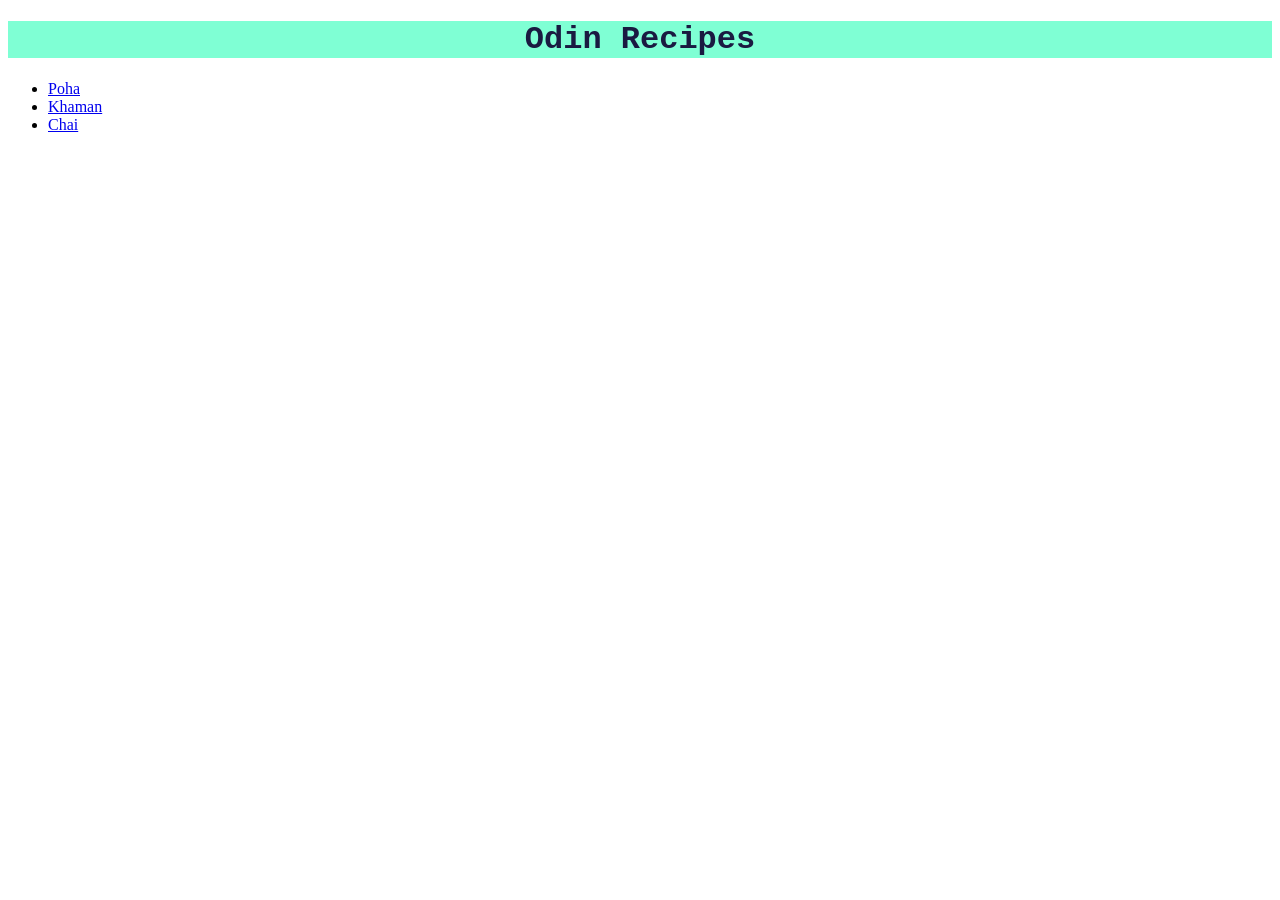
<file: index.html>
<!DOCTYPE html>
<html lang="en">
<head>
    <link rel="stylesheet" href="css/style.css">
    <meta charset="UTF-8">
    <title> my website</title>
</head>
<body>
    <h1>Odin Recipes</h1>
    <ul>
        <li><a href="recipes/poha.html">Poha</a></li>
        <li><a href="recipes/khaman.html">Khaman</a></li>
        <li><a href="recipes/chai.html">Chai</a></li>
    </ul>
</body>
</html>
</file>
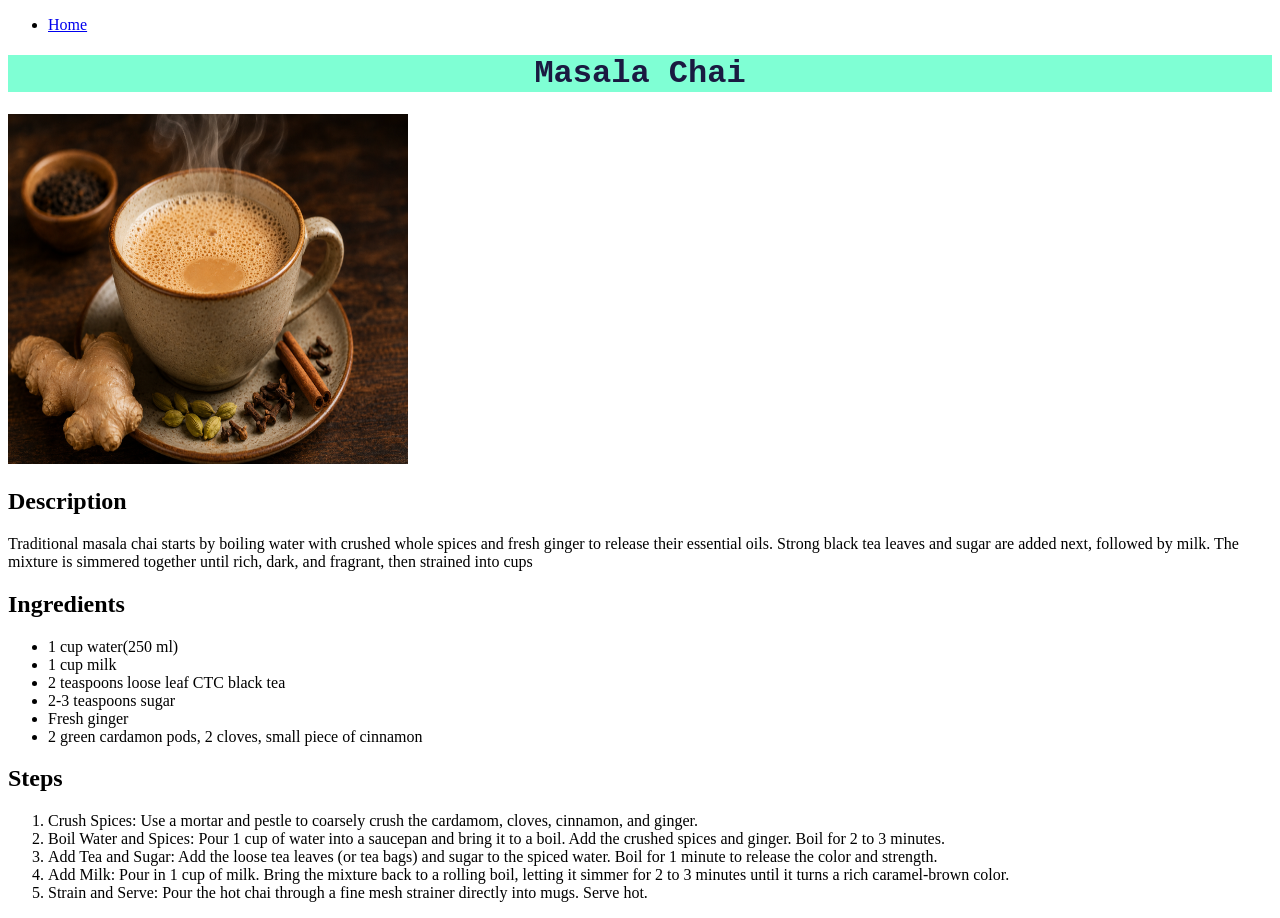
<file: recipes/chai.html>
<!DOCTYPE html>
<html lang="en">
<head>
    <link rel="stylesheet" href="../css/style.css">
    <meta charset="UTF-8">
    <title>masala chai recipe</title>
</head>
<body>

    <ul>
        <li><a href="../index.html">Home</a></li>
    </ul>

    <h1>Masala Chai</h1>

        <img src="../image/chai.png" alt="image of masala chai" width="400" height="350"><br>

    <h2>Description</h2>
    
        <p>Traditional masala chai starts by boiling water with crushed whole spices and fresh ginger to release their essential oils. Strong black tea leaves and sugar are added next, followed by milk. The mixture is simmered together until rich, dark, and fragrant, then strained into cups</p>

    <h2>Ingredients</h2>

        <ul>

            <li>1 cup water(250 ml)</li>
            <li>1 cup milk</li>
            <li>2 teaspoons loose leaf CTC black tea</li>
            <li>2-3 teaspoons sugar</li>
            <li>Fresh ginger</li>
            <li>2 green cardamon pods, 2 cloves, small piece of cinnamon</li>
        </ul>

    <h2>Steps</h2>

        <ol>

            <li>Crush Spices: Use a mortar and pestle to coarsely crush the cardamom, cloves, cinnamon, and ginger.</li>
            <li>Boil Water and Spices: Pour 1 cup of water into a saucepan and bring it to a boil. Add the crushed spices and ginger. Boil for 2 to 3 minutes.</li>
            <li>Add Tea and Sugar: Add the loose tea leaves (or tea bags) and sugar to the spiced water. Boil for 1 minute to release the color and strength.</li>
            <li>Add Milk: Pour in 1 cup of milk. Bring the mixture back to a rolling boil, letting it simmer for 2 to 3 minutes until it turns a rich caramel-brown color.</li>
            <li>Strain and Serve: Pour the hot chai through a fine mesh strainer directly into mugs. Serve hot.</li>
        </ol>

</body>
</html>
</file>
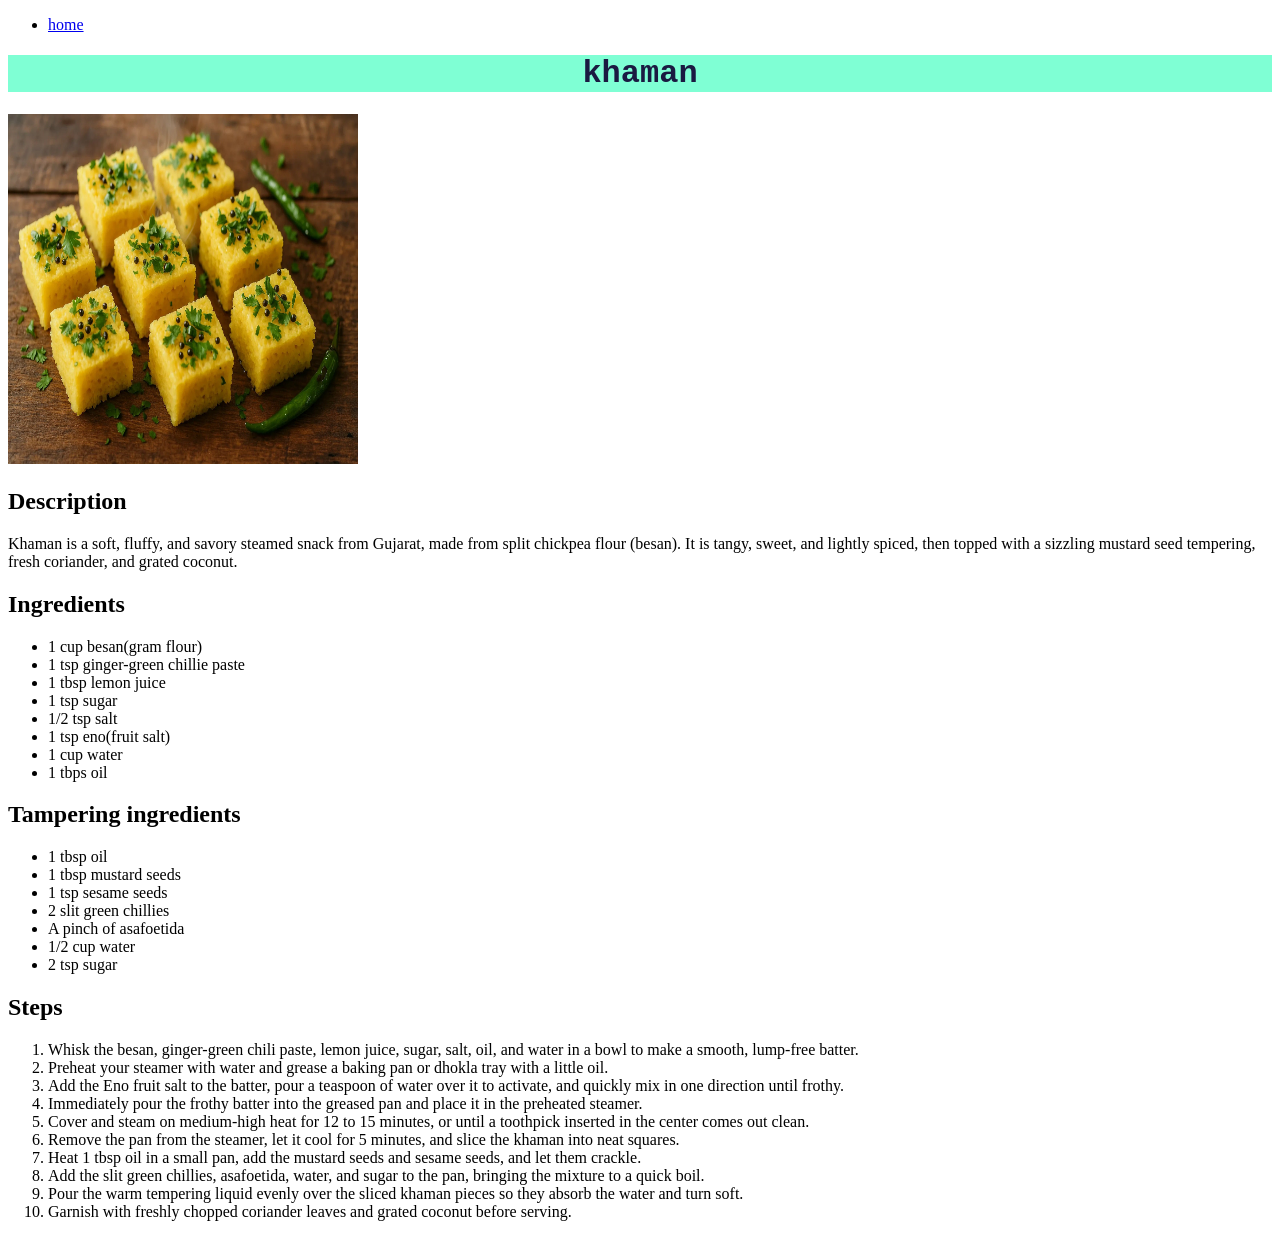
<file: recipes/khaman.html>
<!DOCTYPE html>
<html lang="en">
<head>
    <link rel="stylesheet" href="../css/style.css">
    <meta charset="UTF-8">
    <title>khaman recipe</title>
</head>
<body>

    <ul>
        <li><a href="../index.html">home</a></li>
    </ul>

    <h1>khaman</h1>

        <img src="../image/khaman.jpg" alt="image of a khaman dish" width="350" height="350"><br>

    <h2>Description</h2>

        <p>Khaman is a soft, fluffy, and savory steamed snack from Gujarat, made from split chickpea flour (besan). It is tangy, sweet, and lightly spiced, then topped with a sizzling mustard seed tempering, fresh coriander, and grated coconut.</p>

    <h2>Ingredients</h2>
       
        <ul>
            <li>1 cup besan(gram flour)</li>
            <li>1 tsp ginger-green chillie paste</li>
            <li>1 tbsp lemon juice</li>
            <li>1 tsp sugar</li>
            <li>1/2 tsp salt</li>
            <li>1 tsp eno(fruit salt)</li>
            <li>1 cup water</li>
            <li>1 tbps oil</li>
        </ul>

    <h2>Tampering ingredients</h2>

        <ul>
            <li>1 tbsp oil</li>
            <li>1 tbsp mustard seeds</li>
            <li>1 tsp sesame seeds</li>
            <li>2 slit green chillies</li>
            <li>A pinch of asafoetida</li>
            <li>1/2 cup water</li>
            <li>2 tsp sugar</li>
        </ul>

       <h2>Steps</h2>
    
    <ol>
        <li>Whisk the besan, ginger-green chili paste, lemon juice, sugar, salt, oil, and water in a bowl to make a smooth, lump-free batter.</li>
        <li>Preheat your steamer with water and grease a baking pan or dhokla tray with a little oil.</li>
        <li>Add the Eno fruit salt to the batter, pour a teaspoon of water over it to activate, and quickly mix in one direction until frothy.</li>
        <li>Immediately pour the frothy batter into the greased pan and place it in the preheated steamer.</li>
        <li>Cover and steam on medium-high heat for 12 to 15 minutes, or until a toothpick inserted in the center comes out clean.</li>
        <li>Remove the pan from the steamer, let it cool for 5 minutes, and slice the khaman into neat squares.</li>
        <li>Heat 1 tbsp oil in a small pan, add the mustard seeds and sesame seeds, and let them crackle.</li>
        <li>Add the slit green chillies, asafoetida, water, and sugar to the pan, bringing the mixture to a quick boil.</li>
        <li>Pour the warm tempering liquid evenly over the sliced khaman pieces so they absorb the water and turn soft.</li>
        <li>Garnish with freshly chopped coriander leaves and grated coconut before serving.</li>
    </ol>

        
</body>
</html>
</file>
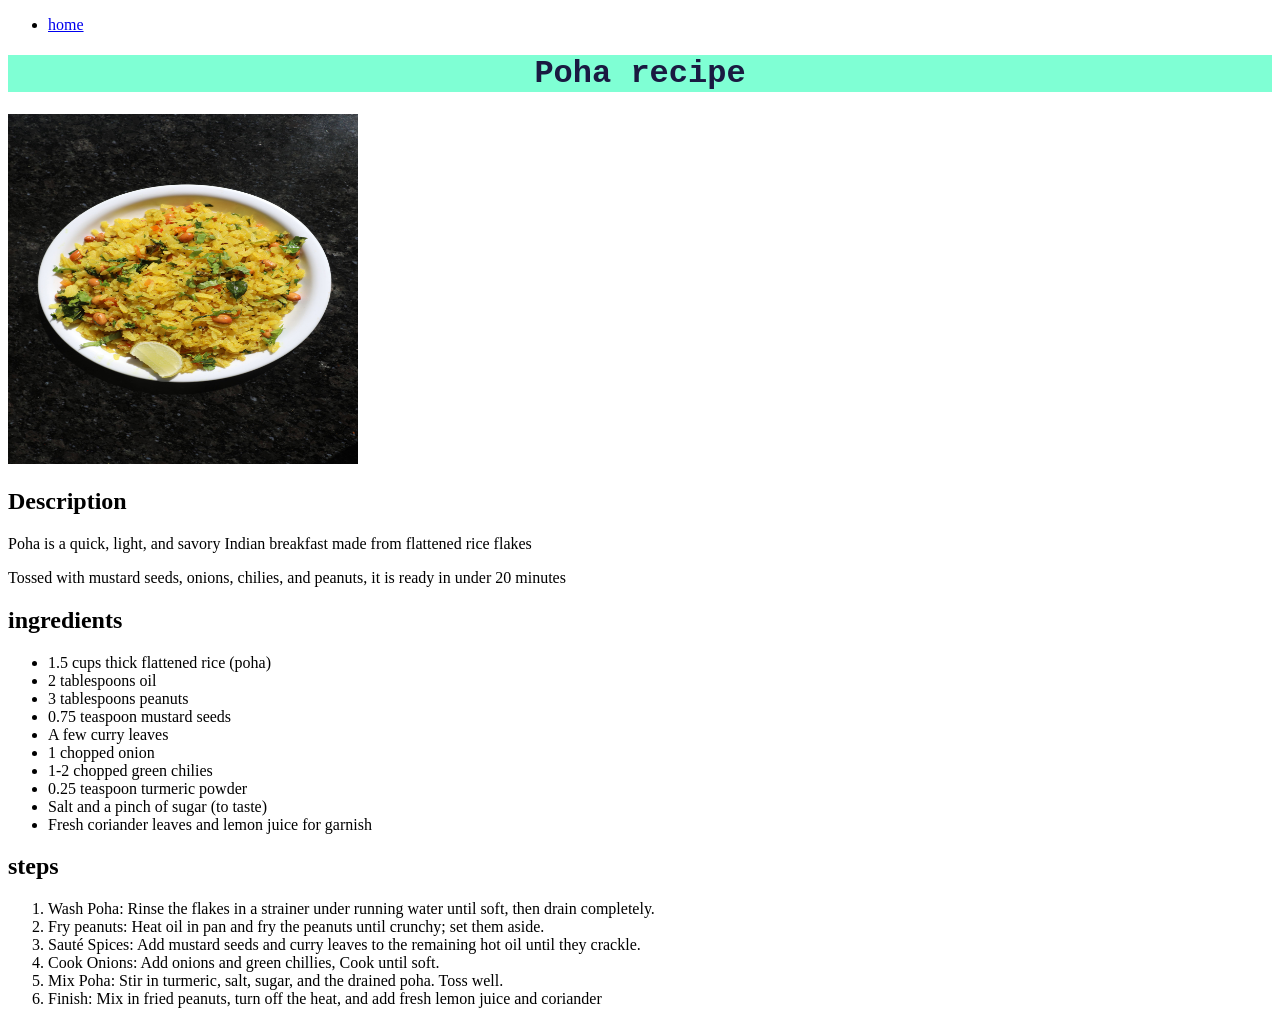
<file: recipes/poha.html>
<!DOCTYPE html>
<html lang="en">
<head>
    <link rel="stylesheet" href="../css/style.css">
    <meta charset="UTF-8">
    <title>light breakfast recipe</title>
</head>
<body>

    <ul>
        <li><a href="../index.html">home</a></li>
    </ul>

    <h1>Poha recipe</h1>

    <img src="../image/poha.jpg" alt="image of an indian breakfast called poha" height="350" width="350"><br>

        <h2>Description</h2>

        <p>Poha is a quick, light, and savory Indian breakfast made from flattened rice flakes</p>
        <p> Tossed with mustard seeds, onions, chilies, and peanuts, it is ready in under 20 minutes  </p>

    <h2> ingredients</h2>

        <ul>    
            <li> 1.5 cups thick flattened rice (poha)  </li>
            <li> 2 tablespoons oil   </li>
            <li> 3 tablespoons peanuts  </li>
            <li> 0.75 teaspoon mustard seeds   </li>
            <li> A few curry leaves   </li>
            <li> 1 chopped onion   </li>
            <li> 1-2 chopped green chilies   </li>
            <li> 0.25 teaspoon turmeric powder   </li>
            <li> Salt and a pinch of sugar (to taste)  </li>
            <li> Fresh coriander leaves and lemon juice for garnish   </li>
        </ul>

    <h2> steps </h2>

        <ol>    
            <li> Wash Poha: Rinse the flakes in a strainer under running water until soft, then drain completely.  </li>
            <li> Fry peanuts: Heat oil in pan and fry the peanuts until crunchy; set them aside. </li>
            <li> Sauté Spices: Add mustard seeds and curry leaves to the remaining hot oil until they crackle.   </li>
            <li>Cook Onions: Add onions and green chillies, Cook until soft.</li>
            <li>Mix Poha: Stir in turmeric, salt, sugar, and the drained poha. Toss well.</li>
            <li>Finish: Mix in fried peanuts, turn off the heat, and add fresh lemon juice and coriander</li>



        </ol>
</body>
</html>
</file>
<file: css/style.css>
h1 {
    color:rgb(26, 26, 65);
    background-color: aquamarine;
    text-align: center;
    font-family: 'Courier New', Courier, monospace;
    
}
</file>
